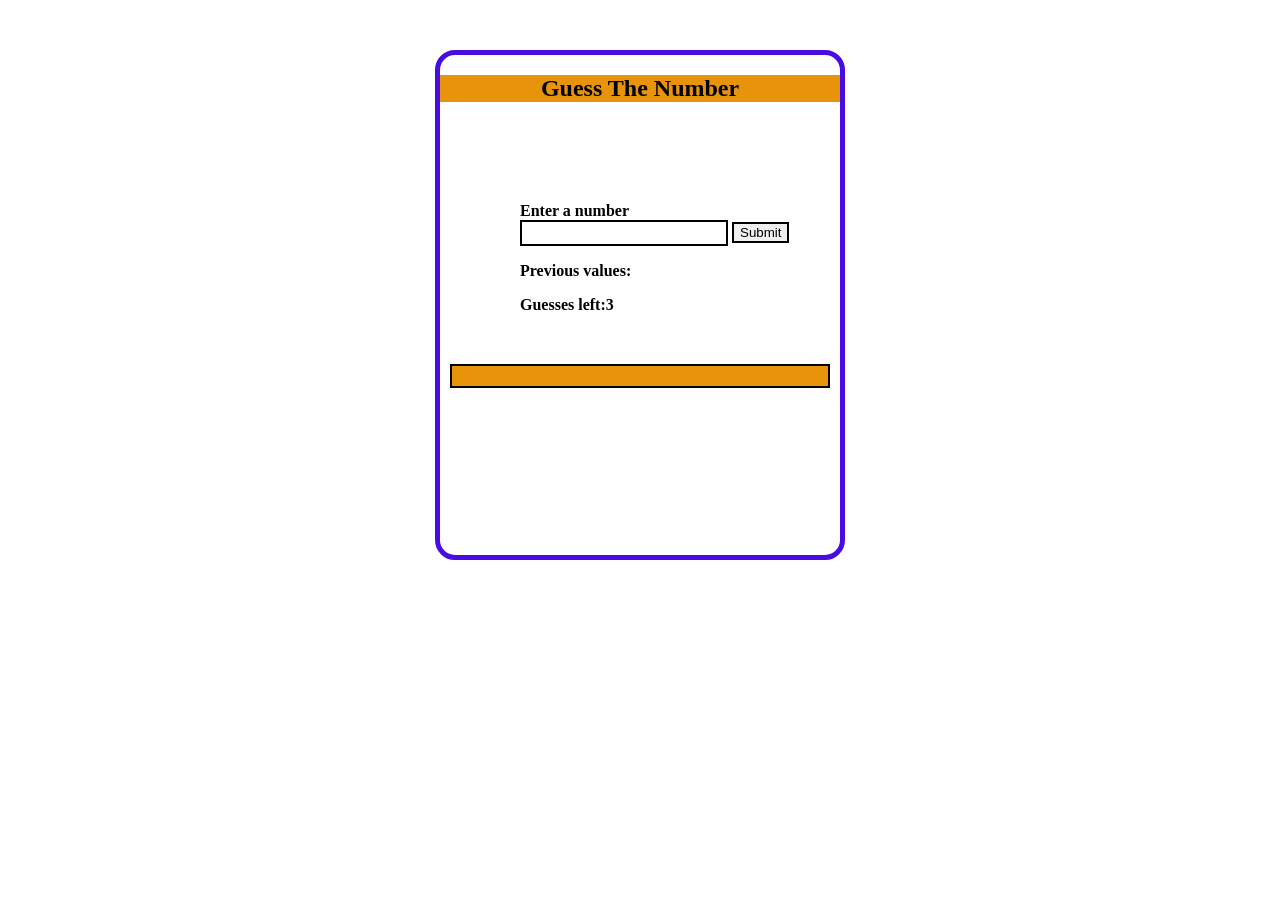
<file: Guess the number/guessthenumber.html>
<!DOCTYPE html>
<html lang="en">
  <head>
    <meta charset="UTF-8" />
    <meta name="viewport" content="width=device-width, initial-scale=1.0" />
    <title>Guess the number</title>
    <link rel="stylesheet" href="guessthenumber.css">

  </head>
  <body>
    <div class="maindiv">
      <nav id="navbar">
        <h2 style="text-align: center; font-weight: bolder">
          Guess The Number
        </h2>
      </nav>
      <form action="" id="form">
        <div id="seconddiv">
          <label>Enter a number </label>
          <br />
          <input type="text" id="input" />
          <input type="submit" id="subval" style="border: 2px solid black" ; />

          <p>Previous values:<span id="span1"></span></p>
          <p>Guesses left:<span id="span2">3</span></p>
        </div>
      </form>
      <h4 id="h4"></h4>
    </div>
  </body>
  <script src="guessthenumber.js"></script>

</html>
</file>
<file: Guess the number/guessthenumber.css>
.maindiv {
    height: 500px;
    width: 400px;
    margin: auto;
    margin-top: 50px;
    background-color: rgb(255, 255, 255);
    border: 5px solid rgb(72, 11, 226);
    border-radius: 20px;
  }

  #input {
    height: 20px;
    width: 200px;
    border: 2px solid black;
  }

  #seconddiv {
    margin-top: 100px;
    margin-left: 80px;
    font-weight: bolder;
  }

  #h4 {
    height: 20px;
    width: 94%;
    border: 2px solid black;
    margin-left: 10px;
    margin-top: 50px;
    text-align: center;

    color: black;
    background-color: rgb(231, 147, 12);
  }

  #navbar {
    background-color: rgb(231, 147, 12);
  }
</file>
